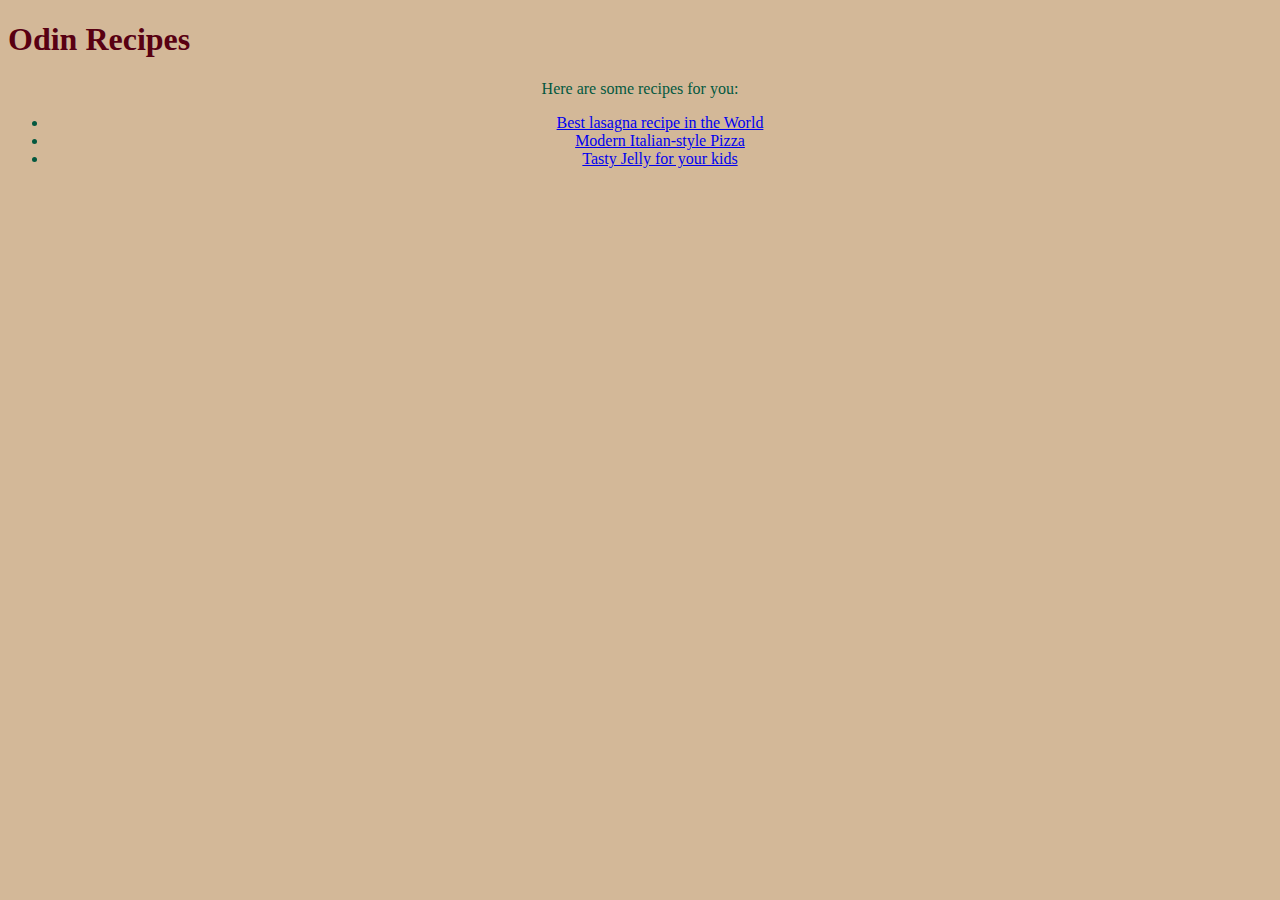
<file: index.html>
<!DOCTYPE html>
<html lang="en">
<head>
    <link rel = "stylesheet" href = "styles.css"> 
    <meta charset="UTF-8">
    <meta http-equiv="X-UA-Compatible" content="IE=edge">
    <meta name="viewport" content="width=device-width, initial-scale=1.0">
    <title>Odin Recipes</title>
</head>
<body>
    <h1>Odin Recipes</h1>
    <p>Here are some recipes for you:</p>
    <ul>
        <li><a href="recipes/lasagna.html">Best lasagna recipe in the World</a></li>
        <li><a href="recipes/pizza.html">Modern Italian-style Pizza</a></li>
        <li><a href="recipes/jelly.html">Tasty Jelly for your kids</a></li>
    </ul>
</body>
</html>
</file>
<file: styles.css>
body {
    color: #03583f;
    background-color: rgb(211, 184, 152);
    text-align: center;
}


h4, h5 {
    color: rgb(1, 34, 165);
    font-family: "Lucida Handwriting", Cursive;
}

h1 {
    color: rgb(88, 0, 18);
    font-family: "Times New Roman", sans-serif;
    text-align: left;
}
</file>
